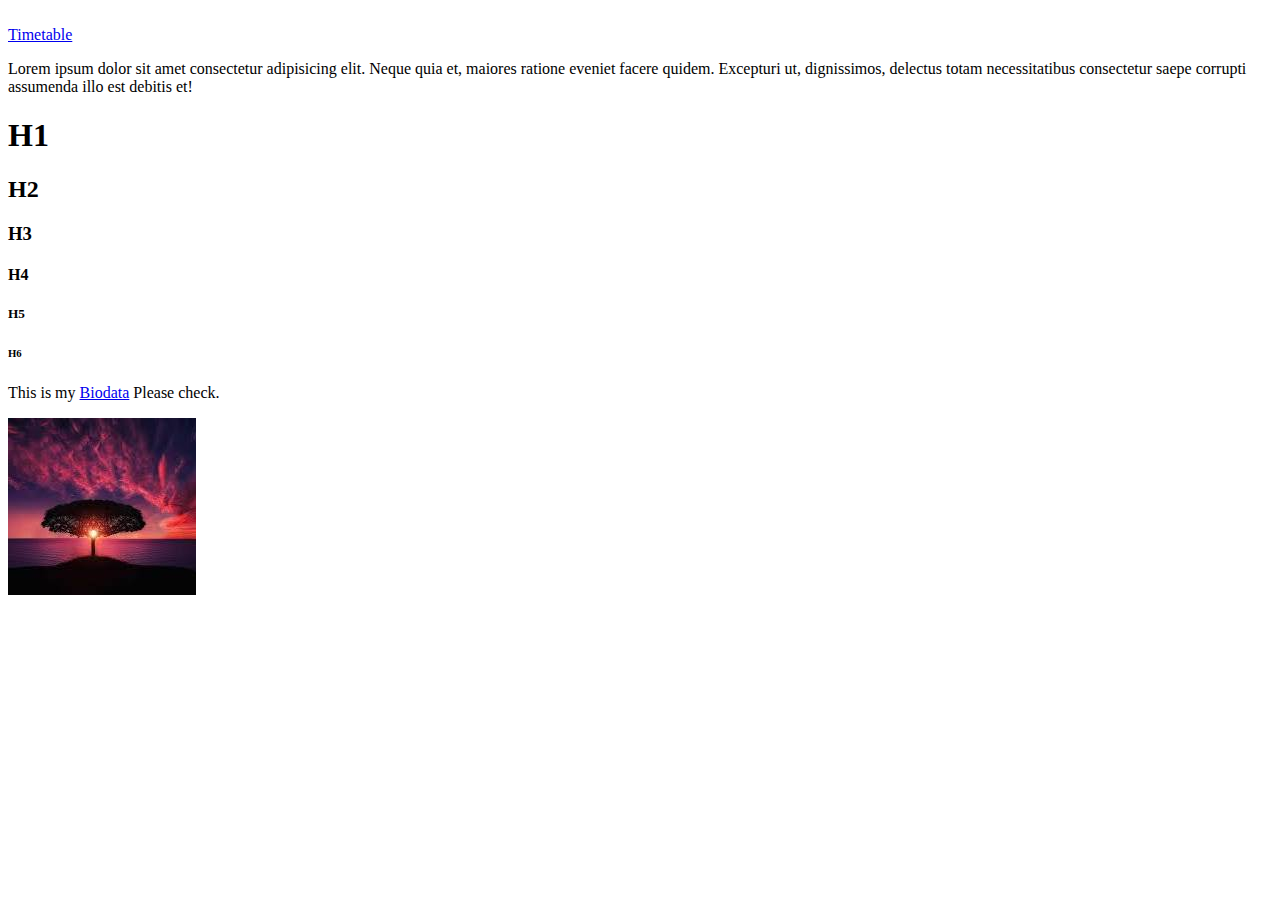
<file: index.html>
<!DOCTYPE html>
<html lang="en">
<head>
    <meta charset="UTF-8">
    <meta name="viewport" content="width=device-width, initial-scale=1.0">
    <title>Document</title>
</head>
<body>
   <br>
    <a href="./Timetable.html">Timetable</a>
    <p>Lorem ipsum dolor sit amet consectetur adipisicing elit. Neque quia et, maiores ratione eveniet facere quidem. Excepturi ut, dignissimos, delectus totam necessitatibus consectetur saepe corrupti assumenda illo est debitis et!</p>
    <h1>H1</h1>
    <h2>H2</h2>
    <h3>H3</h3>
    <h4>H4</h4>
    <h5>H5</h5>
    <h6>H6</h6>
    <p>This is my <a href="./biodata.html">Biodata</a> Please check.</p>
<img alt="1,300,000+ Best Free Nature Pictures &amp; Images [HD] - Pixabay" id="dimg_9" src="[data-uri]" data-csiid="25" data-atf="5">
</body>
</html>
</file>
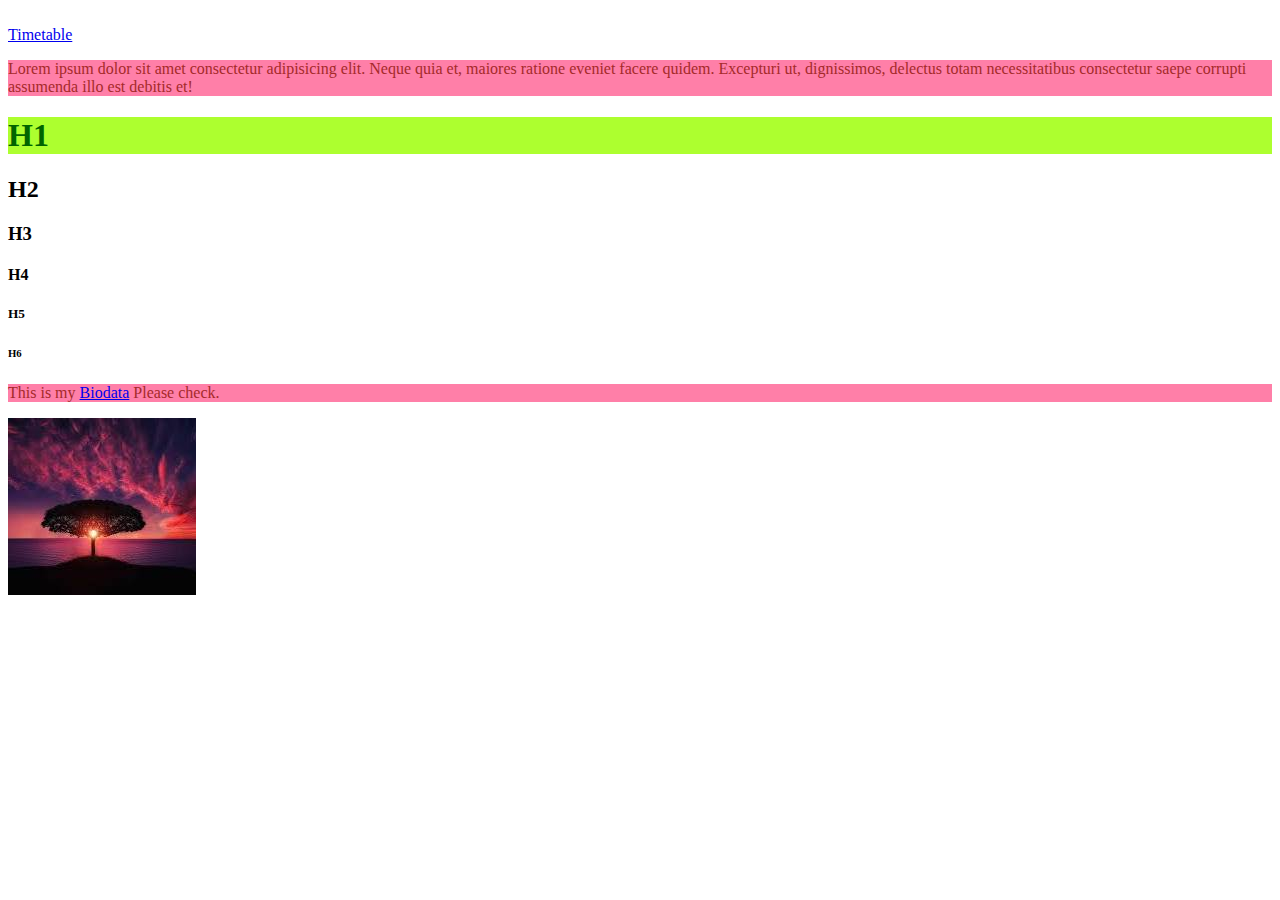
<file: HTML/index.html>
<!DOCTYPE html>
<html lang="en">
<head>
    <meta charset="UTF-8">
    <meta name="viewport" content="width=device-width, initial-scale=1.0">
    <title>Document</title>
   <link rel="stylesheet" href="./style.css">
</head>
<body>
   <br>
    <a href="./Timetable.html">Timetable</a>
    <p>Lorem ipsum dolor sit amet consectetur adipisicing elit. Neque quia et, maiores ratione eveniet facere quidem. Excepturi ut, dignissimos, delectus totam necessitatibus consectetur saepe corrupti assumenda illo est debitis et!</p>
    <h1>H1</h1>
    <h2>H2</h2>
    <h3>H3</h3>
    <h4>H4</h4>
    <h5>H5</h5>
    <h6>H6</h6>
    <p>This is my <a href="./biodata.html">Biodata</a> Please check.</p>
<img alt="1,300,000+ Best Free Nature Pictures &amp; Images [HD] - Pixabay" id="dimg_9" src="[data-uri]" data-csiid="25" data-atf="5">
</body>
</html>
</file>
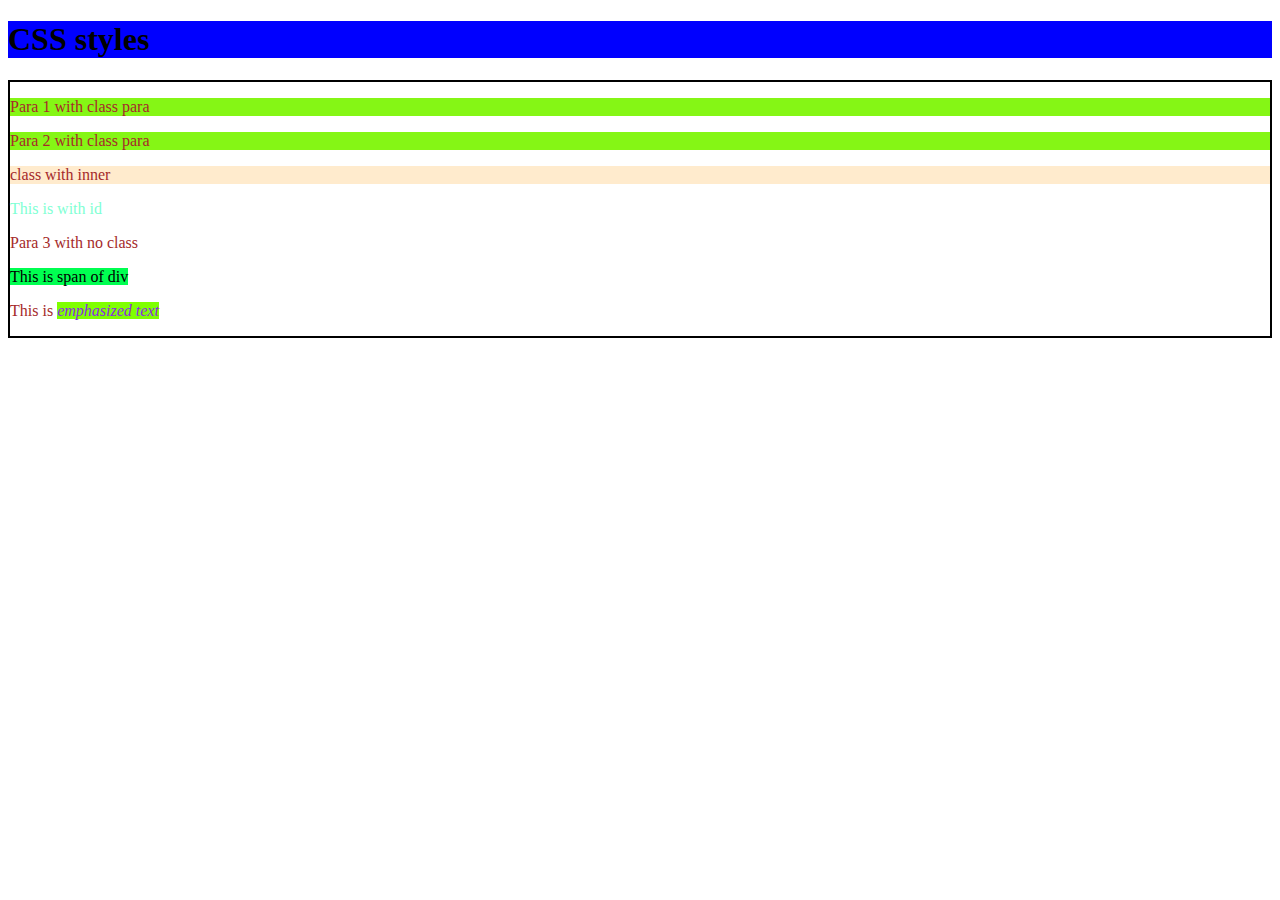
<file: CSS/Selectors/index.html>
<!DOCTYPE html>
<html lang="en">
<head>
    <meta charset="UTF-8">
    <meta name="viewport" content="width=device-width, initial-scale=1.0">
    <title>Selectors</title>
    <link rel="shortcut icon" href="favicon.ico" type="image/x-icon">
    <link rel="stylesheet" href="./style.css">
    <style>
        p.inner{
            background-color: blanchedalmond;
        }
        #pid{
            color:aquamarine
        }
        div >span{
            background-color: rgb(0, 255, 81);
        }
        p em{
            background-color: chartreuse;
            color: blueviolet;
        }
    </style>
</head>
<body>
    <h1 style="background-color: blue;">CSS styles</h1>
    <div id="pr">
        <p class="para">Para 1 with class para</p>
        <p class="para">Para 2 with class para</p>
        <p class="inner">class with inner</p>
        <p id="pid">This is with id</p>
        <p>Para 3 with  no class </p>
        <div>
            <span>This is span of div</span>
        </div>
        <p>This is <em>emphasized text</em></p>
    </div>
</body>
</html>
</file>
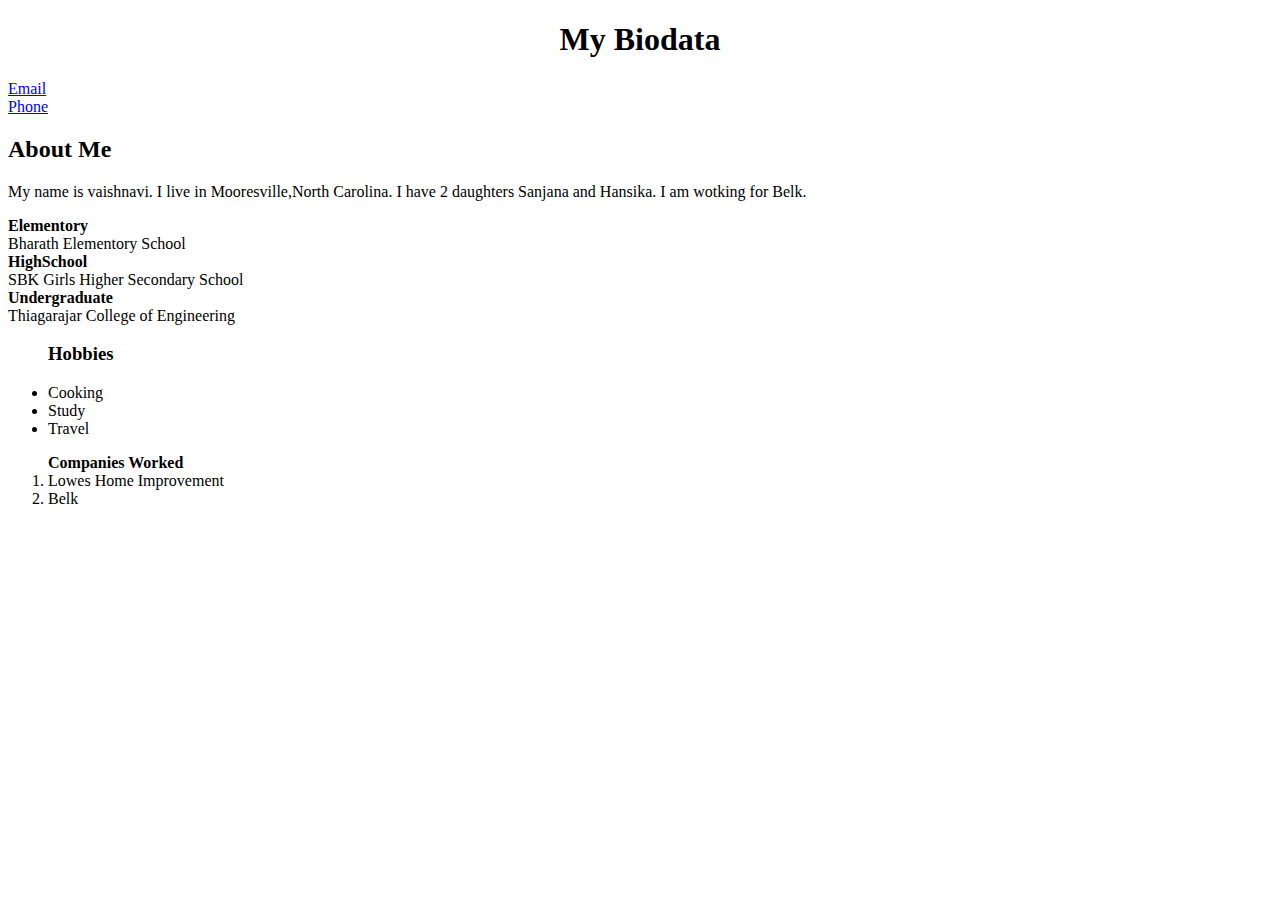
<file: biodata.html>
<!DOCTYPE html>
<html lang="en">
  <head>
    <meta charset="UTF-8" />
    <meta name="viewport" content="width=<device-width>, initial-scale=1.0" />
    <title>Document</title>
    <style>
      h1 {
        text-align: center;
      }
    </style>
  </head>
  <body>
    <h1>My Biodata</h1>
    <p>
      <a href="mailto:vaishuram@gmail.com">Email</a><br />
      <a href="tel:7044508025">Phone</a>
      <h2>About Me</h2>
      <p style="text-align: left;">My name is vaishnavi. I live in Mooresville,North Carolina.
     I have 2 daughters Sanjana and Hansika. I am wotking for Belk.</p>
     <dl>
        <dt><strong>Elementory</strong></dt>
        <dl>Bharath Elementory School</dl>
        <dt><strong>HighSchool</strong></dt>
        <dl>SBK Girls Higher Secondary School</dl>
        <dt><strong>Undergraduate</strong></dt>
        <dl>Thiagarajar College of Engineering</dl>
     </dl>
     <ul>
        <h3><strong>Hobbies</strong></h3>
        <li>Cooking</li>
       <li>Study</li>
       <li>Travel</li>
     </ul>
     <ol >
        <oh><strong>Companies Worked</strong></oh>
        <li>Lowes Home Improvement</lil>
        <li>Belk</li>
     </ol>
  </body>
</html>
</file>
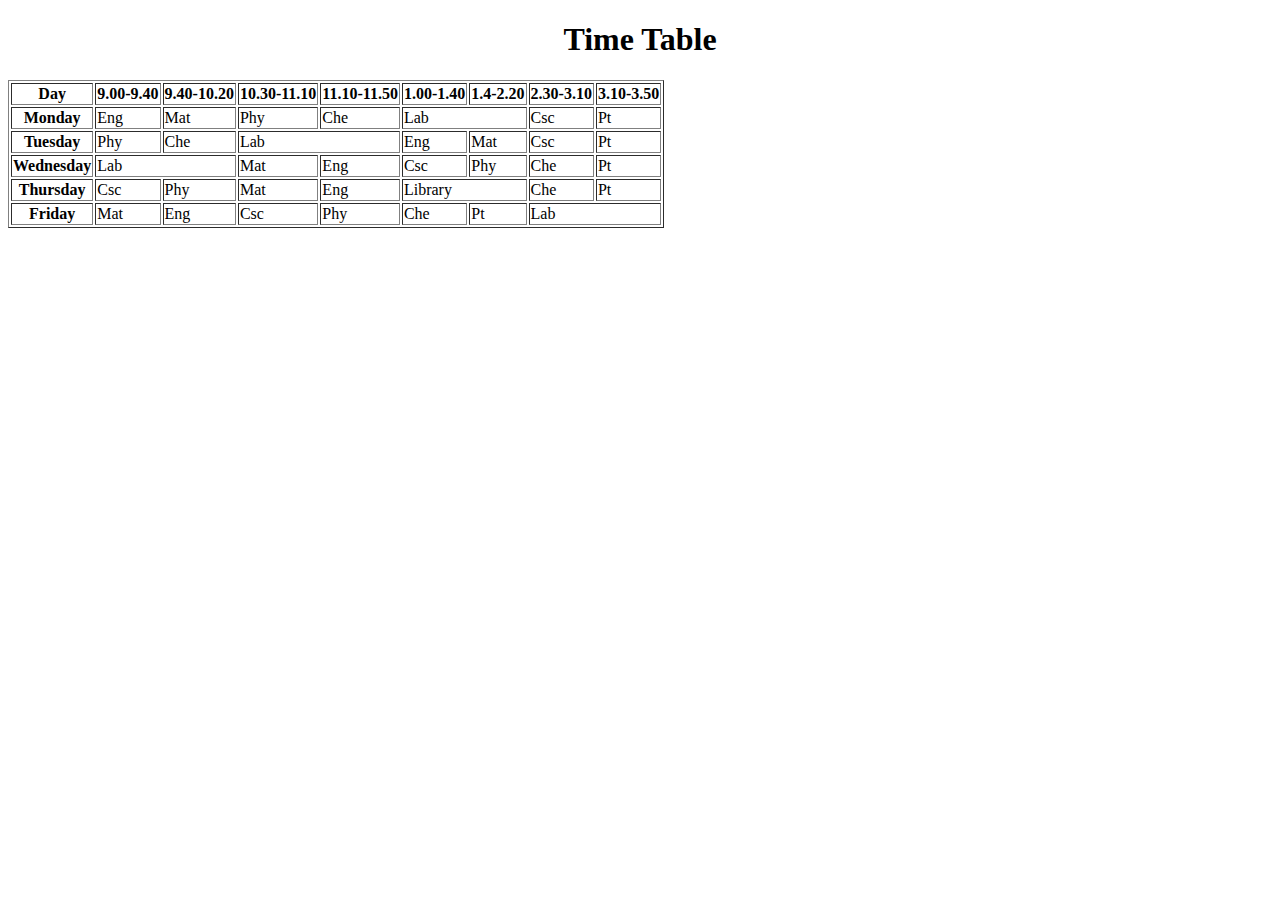
<file: Timetable.html>
<!DOCTYPE html>
<html lang="en">
<head>
    <meta charset="UTF-8">
    <meta name="viewport" content="width=device-width, initial-scale=1.0">
    <title>Document</title>
</head>
<body>
    <h1 style="text-align: center;">Time Table</h1>
    <table border="1">
        <tr>
            <th>Day</th>
            <th>9.00-9.40</th>
            <th>9.40-10.20</th>
            <th>10.30-11.10</th>
            <th>11.10-11.50</th>
            <th>1.00-1.40</th>
            <th>1.4-2.20</th>
            <th>2.30-3.10</th>
            <th>3.10-3.50</th>  
            </th>
        </tr>
        <tr>
            <th>Monday</th>
            <td>Eng</td>
            <td>Mat</td>
            <td>Phy</td>
            <td>Che</td>
            <td colspan="2">Lab</td>
            <td>Csc</td>
            <td>Pt</td>
        </tr>
        <tr><th>Tuesday</th>
            <td>Phy</td>
            <td>Che</td>
            <td colspan="2">Lab</td>
            <td>Eng</td>
            <td>Mat</td>
            <td>Csc</td>
            <td>Pt</td></tr>
        <tr> <th>Wednesday</th>
            <td colspan="2">Lab</td>
            <td>Mat</td>
            <td>Eng</td>
            <td>Csc</td>
            <td>Phy</td>
            <td>Che</td>
            <td>Pt</td></tr>
           
        <tr> <th>Thursday</th>
            <td>Csc</td>
            <td>Phy</td>
            <td>Mat</td>
            <td>Eng</td>
            <td colspan="2">Library</td>
            <td>Che</td>
            <td>Pt</td>
            </tr>
        
        <tr><th>Friday</th>
            <td>Mat</td>
            <td>Eng</td>
            <td>Csc</td>
            <td>Phy</td>
            <td>Che</td>
            <td>Pt</td>
            <td colspan="2">Lab</td></tr>
    </table>
</body>
</html>
</file>
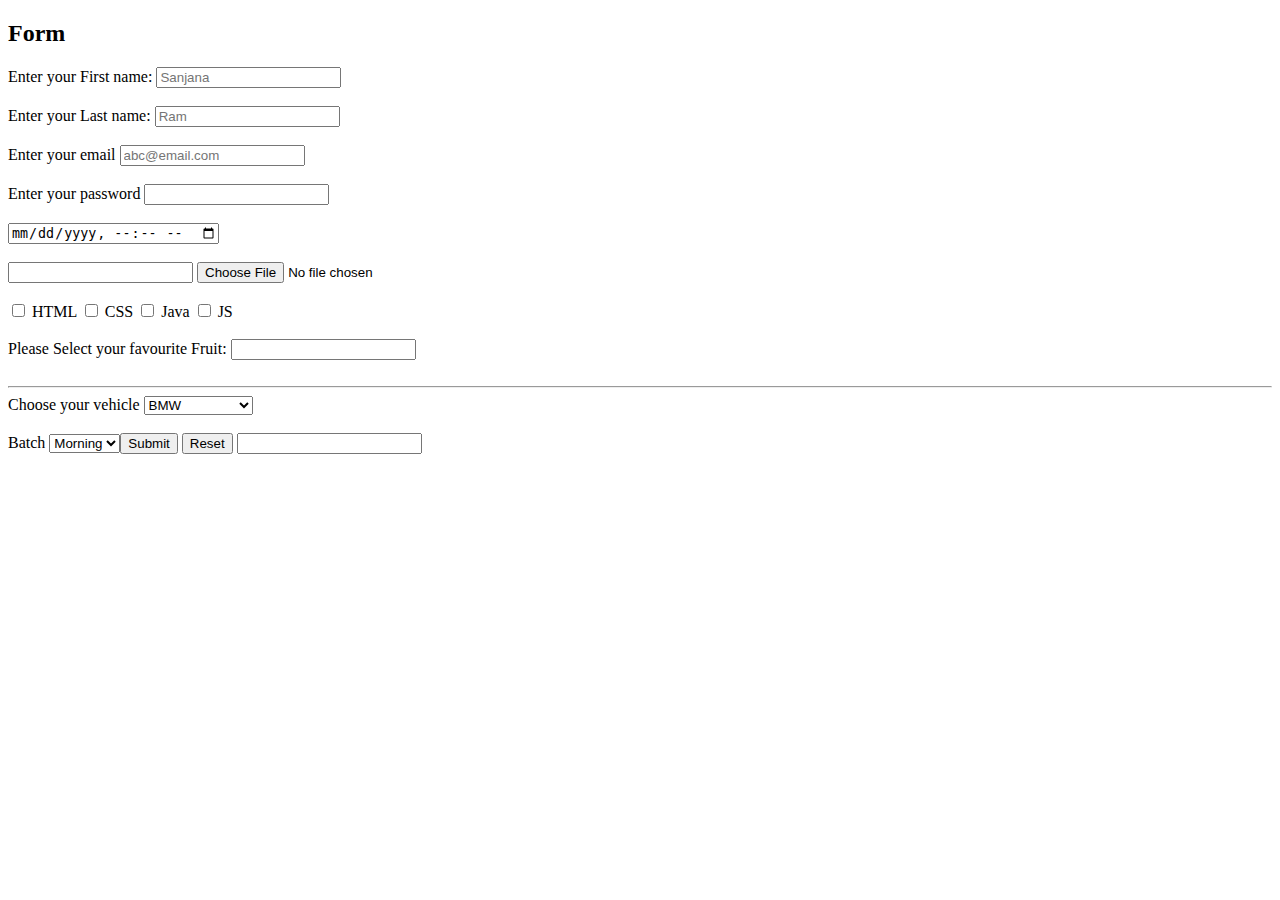
<file: HTML/FormExample.html>
<!DOCTYPE html>
<html lang="en">
  <head>
    <meta charset="UTF-8" />
    <meta name="viewport" content="width=device-width, initial-scale=1.0" />
    <title>Document</title>
  </head>
  <body>
    <h2>Form</h2>
    <form action="server.js" method="post">
      <label for="fn">Enter your First name:</label>
      <input
        type="text"
        id="fn"
        name="first"
        placeholder="Sanjana"
      /><br /><br />
      <label for="ln">Enter your Last name:</label>
      <input type="text" id="ln" name="last" placeholder="Ram" /><br /><br />
      <label for="em">Enter your email</label>
      <input
        type="email"
        id="em"
        name="email"
        placeholder="abc@email.com"
      /><br /><br />
      <label for="pw">Enter your password</label>
      <input type="password" id="pw" name="password" minlength="7" pattern="[A-Za-z]{4}[0-9]{2}"/><br /><br />
      <input type="datetime-local" name="Date" id="dt" /><br /><br />
      <input type="number" name="Qty" id="qy" />
      <input type="file" value="" /><br /><br />

      <input type="checkbox" name="html" id="html" />
      <label for="html">HTML</label>
      <input type="checkbox" name="css" id="css" />
      <label for="css">CSS</label>
      <input type="checkbox" name="java" id="java" />
      <label for="java">Java</label>
      <input type="checkbox" name="js" id="js" />
      <label for="js">JS</label><br /><br />
      <div>
        <label for="fr">Please Select your favourite Fruit:</label>
        <input type="text" name="fruit" id="fr" list="mydata" />
        <datalist id="mydata">
          <option value="apple"></option>
          <option value="banana"></option>
          <option value="orange"></option>
          <option value="mango"></option>
        </datalist>
      </div>
      <br />

        <hr/>
        <div>
          <label for="vc">Choose your vehicle</label>
          <select name="vehicle" id="vc">
            <optgroup label="Cars">
              <option value="bmw">BMW</option>
              <option value="lamborgini">Lamborgini</option>
              <option value="maruti">Maruti</option>
              <option value="tatasumo">tata sumo</option>
              <option value="ferrari">ferari</option>
            </optgroup>
            <optgroup label="bikes">
              <option value="duke">Duke</option>
              <option value="pulsur">pulsur</option>

              <option value="hayabuza">Hayabuza</option>

              <option value="rf">royal enfield</option>
            </optgroup>
            <optgroup label="others">
              <option value="bullokart">bullokart</option>
            </optgroup>
          </select>
        </div>
        <br/>
        <div>
            <label for="batch">Batch</label>
            <select name="batch" id="batch">
              <option value="mng">Morning</option>
              <option value="eng">Evening</option>
        </div>
        <input type="submit" value="Submit" />
        <input type="reset" name="Reset" />
        <input type="search" name="srch" id="srch" />
      </select>
    </form>
  </body>
</html>
</file>
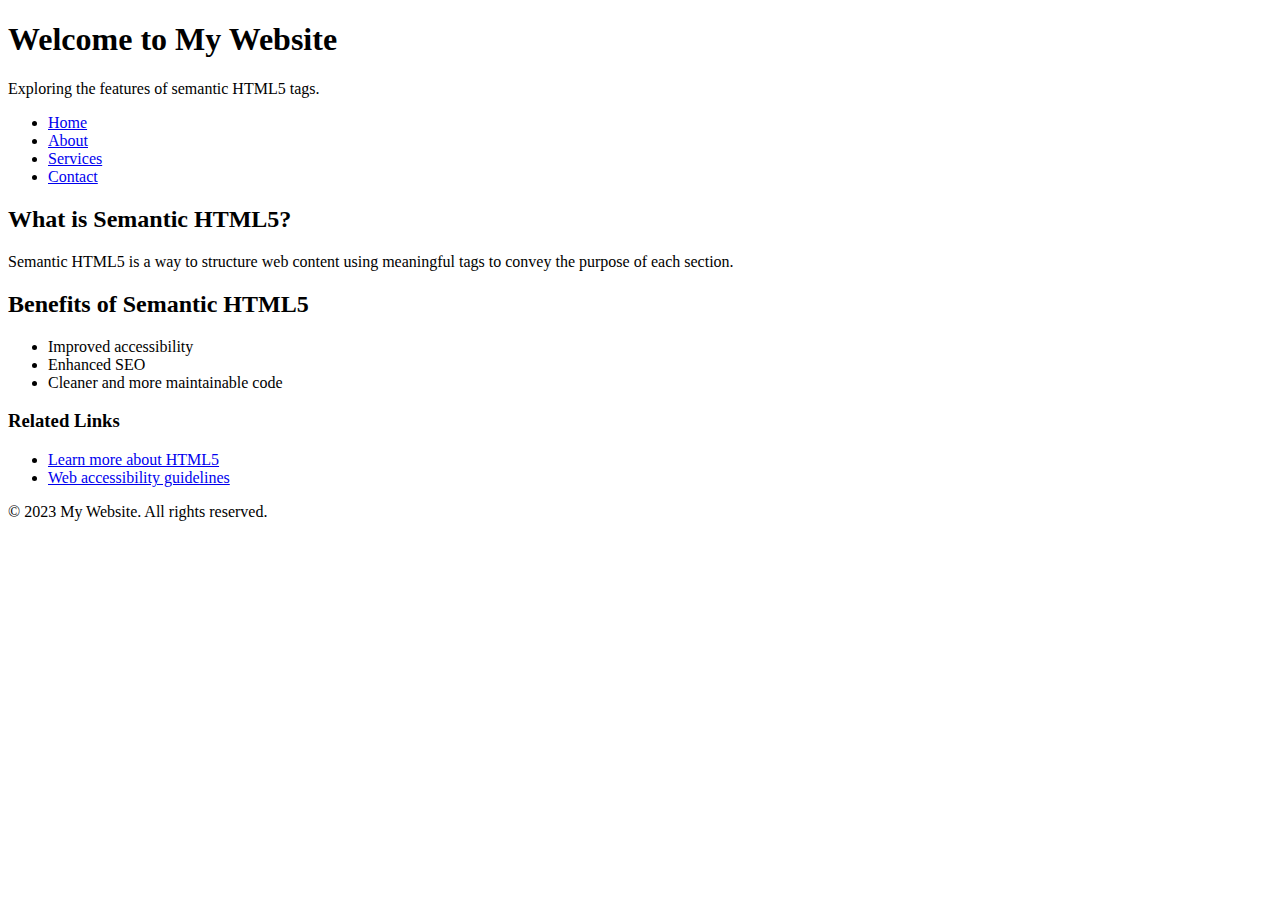
<file: HTML/semantics.html>
<!DOCTYPE html>
<html lang="en">
<head>
    <meta charset="UTF-8">
    <meta name="viewport" content="width=device-width, initial-scale=1.0">
    <title>Document</title>
</head>
<body>
    <!-- This is a comment. It won't be displayed in the web page. -->

		<!-- The <header> tag represents a container for introductory content -->
		<header>
			<h1>Welcome to My Website</h1>
			<p>Exploring the features of semantic HTML5 tags.</p>
		</header>

		<!-- The <nav> tag defines a navigation menu -->
		<nav>
			<ul>
				<li><a href="#">Home</a></li>
				<li><a href="#">About</a></li>
				<li><a href="#">Services</a></li>
				<li><a href="#">Contact</a></li>
			</ul>
		</nav>

		<!-- The <article> tag represents a self-contained piece of content -->
		<article>
			<h2>What is Semantic HTML5?</h2>
			<p>
				Semantic HTML5 is a way to structure web content using meaningful tags
				to convey the purpose of each section.
			</p>
		</article>

		<!-- The <section> tag defines a section of content within an article -->
		<section>
			<h2>Benefits of Semantic HTML5</h2>
			<ul>
				<li>Improved accessibility</li>
				<li>Enhanced SEO</li>
				<li>Cleaner and more maintainable code</li>
			</ul>
		</section>

		<!-- The <aside> tag represents content that is tangentially related to the content around it -->
		<aside>
			<h3>Related Links</h3>
			<ul>
				<li><a href="#">Learn more about HTML5</a></li>
				<li><a href="#">Web accessibility guidelines</a></li>
			</ul>
		</aside>

		<!-- The <footer> tag defines a footer for a section or page -->
		<footer>
			<p>&copy; 2023 My Website. All rights reserved.</p>
		</footer> 
</body>
</html>
</file>
<file: HTML/style.css>
h1{
    background-color: greenyellow;
    color: darkgreen;
}
p{
background-color: rgb(255, 127, 168);
color: brown;
}
</file>
<file: CSS/Selectors/style.css>
p{
   color:brown
}
.para{
    background-color: rgb(133, 246, 21);
}
#pr{
    border: 2px;
    border-style:double;
}
</file>
